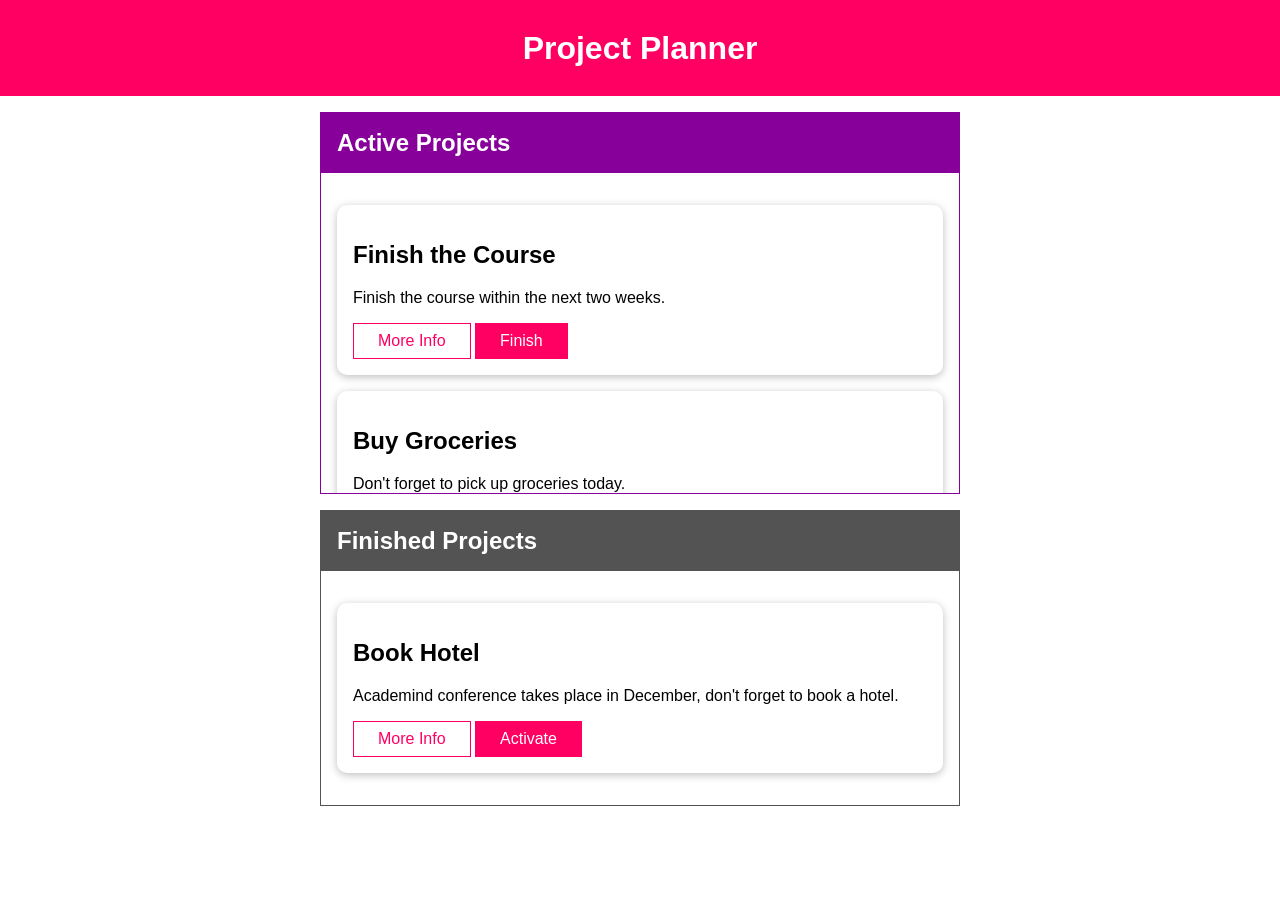
<file: index.html>
<!DOCTYPE html>
<html lang="en">
  <head>
    <meta charset="UTF-8" />
    <meta name="viewport" content="width=device-width, initial-scale=1.0" />
    <meta http-equiv="X-UA-Compatible" content="ie=edge" />
    <title>Project Board</title>
    <link rel="stylesheet" href="assets/styles/app.css" />
    <script src="assets/scripts/Utility/DOMHelper.js" defer></script>
    <script src="assets/scripts/App/Component.js" defer></script>
    <script src="assets/scripts/App/Tooltip.js" defer></script>
    <script src="assets/scripts/App/ProjectItem.js" defer></script>
    <script src="assets/scripts/App/ProjectList.js" defer></script>
    <script src="assets/scripts/app.js" defer></script>
  </head>
  <body>
    <template id="tooltip">
      <h3>More Info</h3>
      <p></p>
    </template>
    <header id="main-header">
      <h1>Project Planner</h1>
    </header>
    <section id="active-projects">
      <header>
        <h2>Active Projects</h2>
      </header>
      <ul>
        <li
          id="p1"
          data-extra-info="Got lifetime access, but would be nice to finish it soon!"
          class="card"
          draggable="true"
        >
          <h2>Finish the Course</h2>
          <p>Finish the course within the next two weeks.</p>
          <button class="alt">More Info</button>
          <button>Finish</button>
        </li>
        <li
          id="p2"
          data-extra-info="Not really a business topic but still important."
          class="card"
          draggable="true"
        >
          <h2>Buy Groceries</h2>
          <p>Don't forget to pick up groceries today.</p>
          <button class="alt">More Info</button>
          <button>Finish</button>
        </li>
      </ul>
    </section>
    <section id="finished-projects">
      <header>
        <h2>Finished Projects</h2>
      </header>
      <ul>
        <li
          id="p3"
          data-extra-info="Super important conference! Fictional but still!"
          class="card"
          draggable="true"
        >
          <h2>Book Hotel</h2>
          <p>
            Academind conference takes place in December, don't forget to book a
            hotel.
          </p>
          <button class="alt">More Info</button>
          <button>Activate</button>
        </li>
      </ul>
    </section>
    <!-- <footer>
      <button id="stop-analytics-btn">Stop Analytics</button>
    </footer> -->
  </body>
</html>
</file>
<file: assets/styles/app.css>
* {
  box-sizing: border-box;
}

html {
  font-family: sans-serif;
}

body {
  margin: 0;
}

#main-header {
  width: 100%;
  height: 6rem;
  display: flex;
  justify-content: center;
  align-items: center;
  background: #ff0062;
}

#main-header h1 {
  color: white;
  margin: 0;
}

footer {
  position: absolute;
  bottom: 0;
  left: 0;
  width: 100%;
  text-align: center;
}

ul {
  list-style: none;
  margin: 0;
  padding: 0;
}

li {
  margin: 1rem 0;
}

section {
  margin: 1rem auto;
  width: 40rem;
  max-width: 90%;
}

section ul {
  padding: 1rem;
  max-height: 20rem;
  overflow: scroll;
}

section > h2 {
  color: white;
  margin: 0;
}

button {
  font: inherit;
  background: #ff0062;
  color: white;
  border: 1px solid #ff0062;
  padding: 0.5rem 1.5rem;
  cursor: pointer;
}

button.alt {
  background: white;
  color: #ff0062;
}

button:focus {
  outline: none;
}

button:hover,
button:active {
  background: #ff2579;
  border-color: #ff2579;
  color: white;
}

.card {
  border-radius: 10px;
  box-shadow: 0 2px 8px rgba(0, 0, 0, 0.26);
  padding: 1rem;
  background: white;
}

.droppable {
  background: #ffe0ec;
}

#active-projects {
  border: 1px solid #870099;
}

#active-projects > header {
  background: #870099;
  padding: 1rem;
  display: flex;
  justify-content: space-between;
  align-items: center;
}

#active-projects header h2 {
  color: white;
  margin: 0;
}

#finished-projects {
  border: 1px solid #535353;
}

#finished-projects > header {
  background: #535353;
  padding: 1rem;
  display: flex;
  justify-content: space-between;
  align-items: center;
}

#finished-projects header h2 {
  color: white;
  margin: 0;
}
</file>
